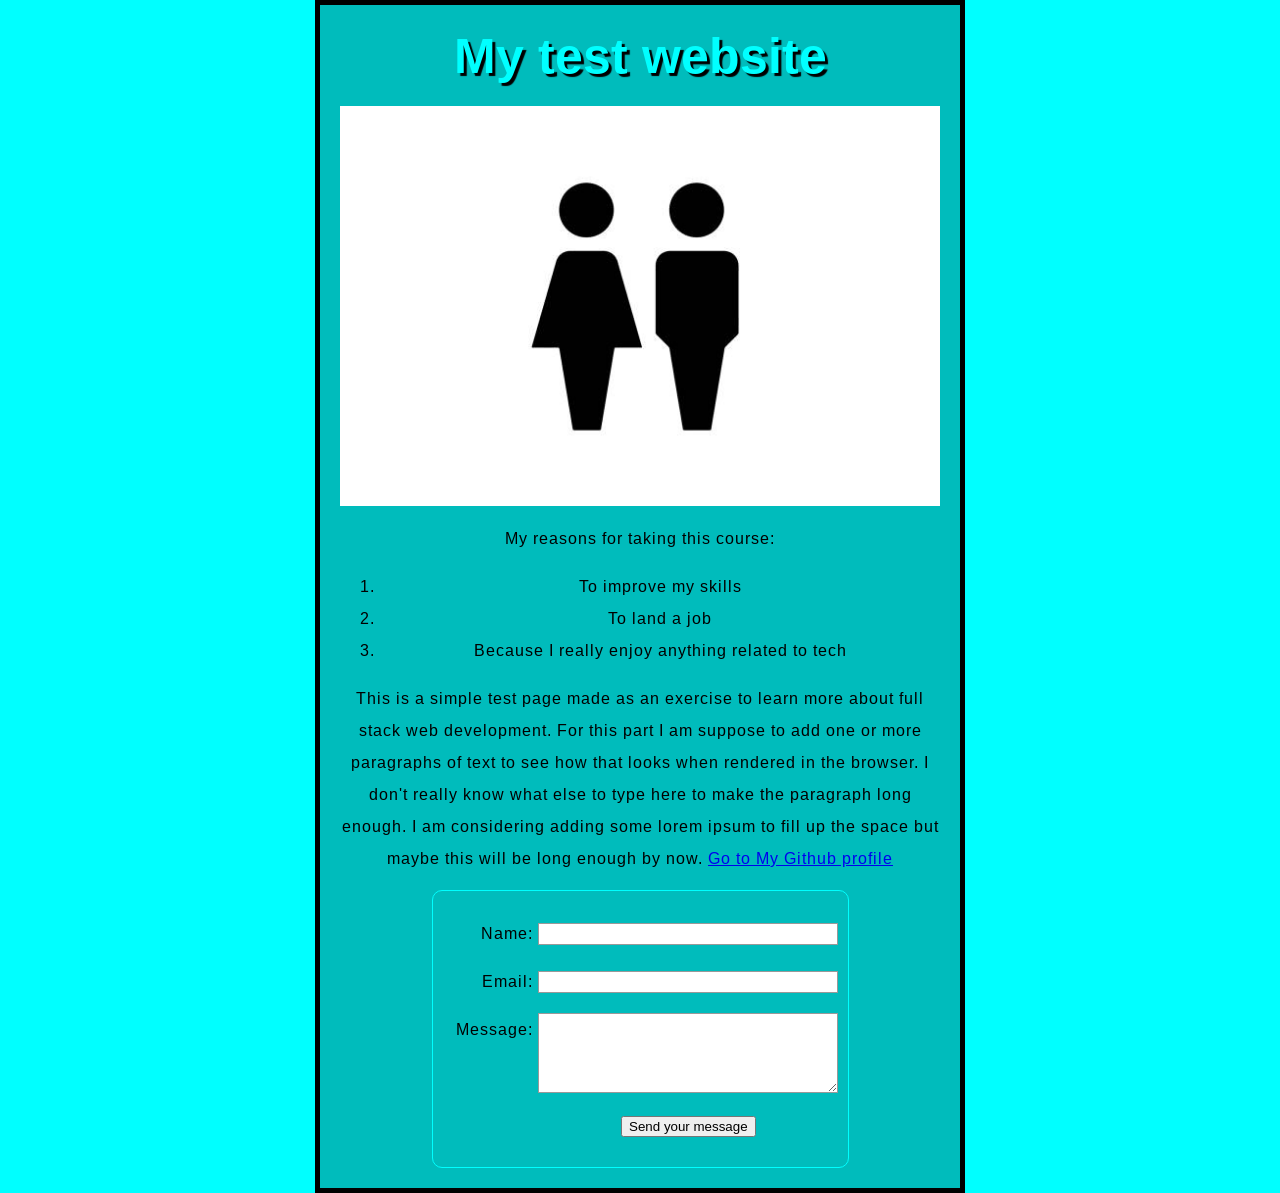
<file: index.html>
<!doctype html>
<html lang="en-US">
  <head>
    <meta charset="utf-8" />
    <meta name="viewport" content="width=device-width" />
    <title>My test page</title>
    <link href="styles/style.css" rel="stylesheet"/>
    <link rel="preconnect" href="https://fonts.googleapis.com">
<link rel="preconnect" href="https://fonts.gstatic.com" crossorigin>
<link href="https://fonts.googleapis.com/css2?family=Arimo:ital,wght@0,400..700;1,400..700&display=swap" rel="stylesheet">
<style>
    body {
        text-align: center;
    }

    form {
        display: inline-block;
        padding: 1em;
        border: 1px solid aqua;
        border-radius: 1em;
    }

    p + p {
        margin-top: 1em;
    }

    label {
        display: inline-block;
        min-width: 90px;
        text-align: right;
    }

    input, 
    textarea {
        font: 1em sans-serif;
        width: 300px;
        box-sizing: border-box;
        border: 1px solid #999999;
    }

    input:focus,
    textarea:focus {
        outline-style: solid;
        outline-color: black;
    }

    textarea {
        vertical-align: top;
        height: 5em;
    }

    .button {
        padding-left: 90px;
    }

    button {
        margin-left: 0.5em;
    }

</style>
  </head>
  <body>
    <h1>My test website</h1>
    <img src="./images/testimg.jpg" alt="Simple grafic woman on left, man on right" />
    
    <p>My reasons for taking this course:</p>
    <ol>
        <li>To improve my skills</li>
        <li>To land a job</li>
        <li>Because I really enjoy anything related to tech</li>
    </ol>
<p>This is a simple test page made as an exercise to learn more about full stack web development. For this part I am suppose to add one or more paragraphs of text to see how that looks when rendered in the browser. I don't really know what else to type here to make the paragraph long enough. I am considering adding some lorem ipsum to fill up the space but maybe this will be long enough by now.
    <a href="https://github.com/sara-czasak">Go to My Github profile</a>

</p>
    
    <form action="/my-handling-form-page" method="post">
        <p>
            <label for="name">Name:</label>
            <input type="text" id="name" name="user_name"/>
        </p>
        <p>
            <label for="mail">Email:</label>
            <input type="email" id="mail" name="user_emaii"/>
        </p>
        <p>
            <label for="msg">Message:</label>
            <textarea id="msg" name="user_message"></textarea>
        </p>
        <p class="button">
            <button type="submit">Send your message</button>
        </p>
    </form>
  </body>
</html>
</file>
<file: styles/style.css>
html {
    font-size: 10px;
    font-family: "Arimo", sans-serif;
    background-color: aqua;
  }

h1 {
    font-size: 50px;
    text-align: center;
    margin: 0;
    padding: 20px 0;
    color:aqua;
    text-shadow: 3px 3px 1px black;
}

p, li {
    font-size: 16px;
    line-height: 2;
    letter-spacing: 1px;
}

body {
    width: 600px;
    margin: 0 auto;
    background-color: rgb(0, 188, 188);
    padding: 0 20px 20px 20px;
    border: 5px solid black;
}

img {
    display: block;
    margin: 0 auto;
    max-width: 100%;
}
</file>
